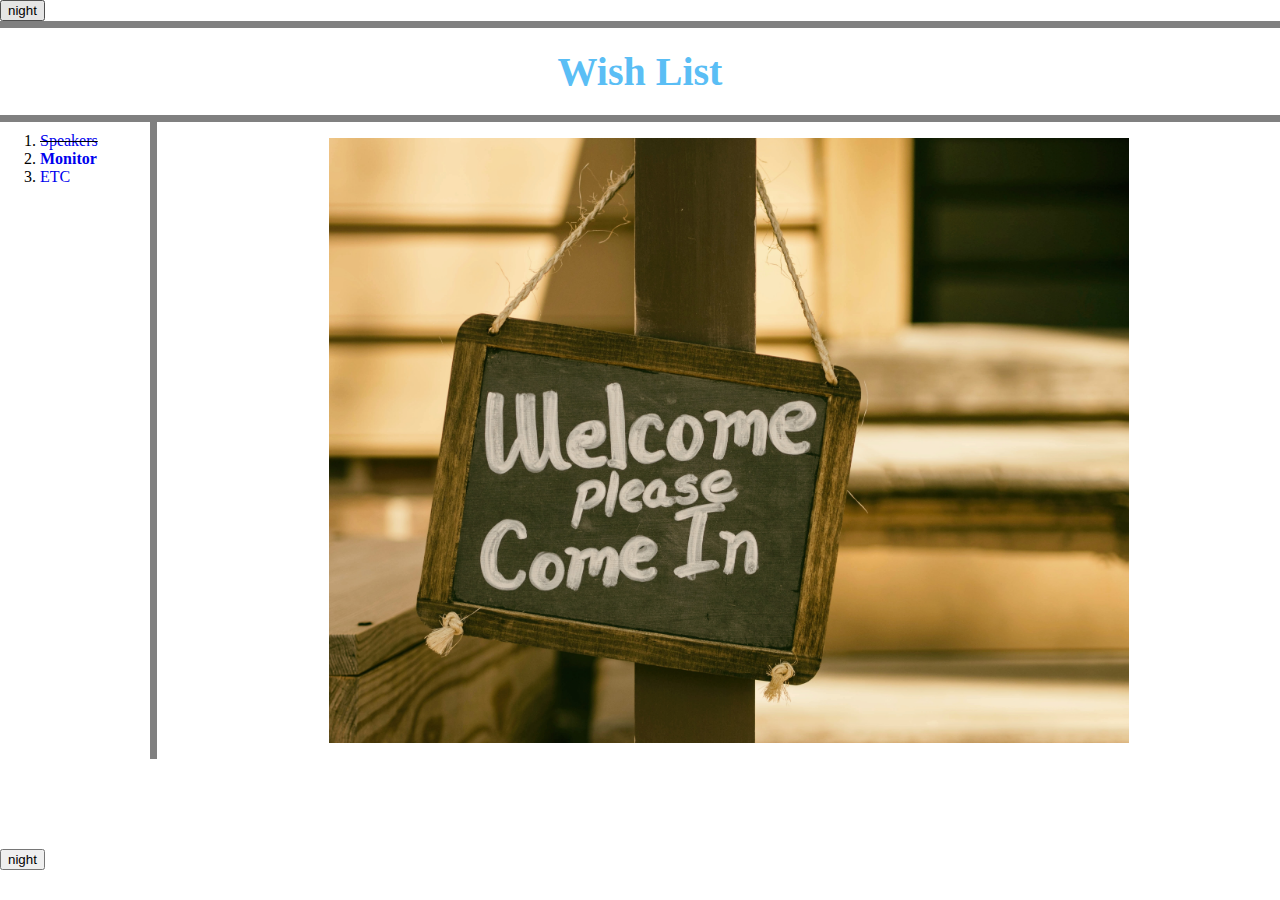
<file: index.html>
<!DOCTYPE html>
<html>
  <head>
    <title>MY Wish LIST</title>
    <script src="https://ajax.googleapis.com/ajax/libs/jquery/3.6.0/jquery.min.js"></script>
    <script src="color.js"></script>
    <input
      type="button"
      value="night"
      onclick="
      nightDayHandler(this)
    "
    />
    <meta charset="utf-8" />
    <link rel="stylesheet" href="style.css" />
    <h1><a href="index.html" style="color: #5abef5">Wish List</a></h1>
  </head>

  <body>
    <div id="grid">
      <div>
        <ol>
          <li>
            <del><a href="Speakers.html">Speakers</a></del>
          </li>
          <li>
            <strong><a href="Monitor.html">Monitor</a></strong>
          </li>
          <li><a href="ETC.html">ETC</a></li>
          <br />
        </ol>
      </div>
      <div id="main">
        <p>
          <img src="welcome.jpg" width="800px" />
        </p>
      </div>
    </div>

    <br /><br /><br /><br /><br />
  </body>

  <div id="disqus_thread"></div>
  <script>
    /**
     *  RECOMMENDED CONFIGURATION VARIABLES: EDIT AND UNCOMMENT THE SECTION BELOW TO INSERT DYNAMIC VALUES FROM YOUR PLATFORM OR CMS.
     *  LEARN WHY DEFINING THESE VARIABLES IS IMPORTANT: https://disqus.com/admin/universalcode/#configuration-variables    */
    /*
  var disqus_config = function () {
  this.page.url = PAGE_URL;  // Replace PAGE_URL with your page's canonical URL variable
  this.page.identifier = PAGE_IDENTIFIER; // Replace PAGE_IDENTIFIER with your page's unique identifier variable
  };
  */
    (function () {
      // DON'T EDIT BELOW THIS LINE
      var d = document,
        s = d.createElement("script");
      s.src = "https://wishlist-1.disqus.com/embed.js";
      s.setAttribute("data-timestamp", +new Date());
      (d.head || d.body).appendChild(s);
    })();
  </script>
  <noscript
    >Please enable JavaScript to view the
    <a href="https://disqus.com/?ref_noscript"
      >comments powered by Disqus.</a
    ></noscript
  >
  <input
    type="button"
    value="night"
    onclick="
      nightDayHandler(this)
    "
  />
</html>
</file>
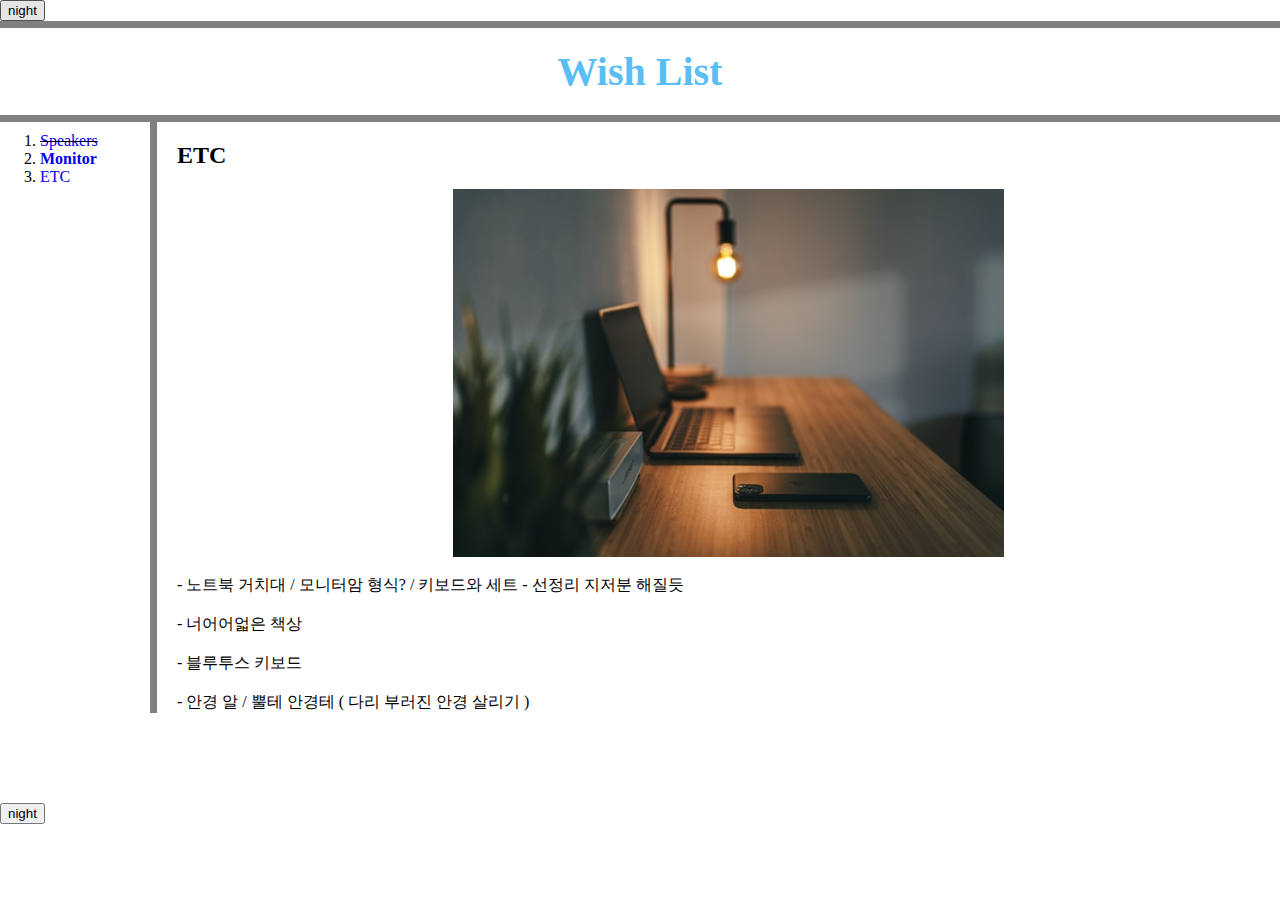
<file: ETC.html>
<!DOCTYPE html>
<html>
  <head>
    <title>MY Wish LIST</title>
    <script src="https://ajax.googleapis.com/ajax/libs/jquery/3.6.0/jquery.min.js"></script>
    <script src="color.js"></script>
    <input
      type="button"
      value="night"
      onclick="
      nightDayHandler(this)
    "
    />
    <meta charset="utf-8" />
    <link rel="stylesheet" href="style.css" />
    <h1><a href="index.html" style="color: #5abef5">Wish List</a></h1>
  </head>

  <body>
    <div id="grid">
      <div>
        <ol>
          <li>
            <del><a href="Speakers.html">Speakers</a></del>
          </li>
          <li>
            <strong><a href="Monitor.html">Monitor</a></strong>
          </li>
          <li><a href="ETC.html">ETC</a></li>
          <br />
        </ol>
      </div>
      <div id="main">
        <h2>ETC</h2>
        <img src="desk.jpg" width="50%" title="이쁘기만 하고 실속없는(?)책상" />
        <br />
        - 노트북 거치대 / 모니터암 형식? / 키보드와 세트 - 선정리 지저분 해질듯
        <br /><br />
        - 너어어얿은 책상
        <br /><br />
        - 블루투스 키보드
        <br /><br />
        - 안경 알 / 뿔테 안경테 ( 다리 부러진 안경 살리기 )
        <br />
      </div>
    </div>

    <br /><br /><br /><br /><br />
  </body>

  <div id="disqus_thread"></div>
  <script>
    /**
     *  RECOMMENDED CONFIGURATION VARIABLES: EDIT AND UNCOMMENT THE SECTION BELOW TO INSERT DYNAMIC VALUES FROM YOUR PLATFORM OR CMS.
     *  LEARN WHY DEFINING THESE VARIABLES IS IMPORTANT: https://disqus.com/admin/universalcode/#configuration-variables    */
    /*
  var disqus_config = function () {
  this.page.url = PAGE_URL;  // Replace PAGE_URL with your page's canonical URL variable
  this.page.identifier = PAGE_IDENTIFIER; // Replace PAGE_IDENTIFIER with your page's unique identifier variable
  };
  */
    (function () {
      // DON'T EDIT BELOW THIS LINE
      var d = document,
        s = d.createElement("script");
      s.src = "https://wishlist-1.disqus.com/embed.js";
      s.setAttribute("data-timestamp", +new Date());
      (d.head || d.body).appendChild(s);
    })();
  </script>
  <noscript
    >Please enable JavaScript to view the
    <a href="https://disqus.com/?ref_noscript"
      >comments powered by Disqus.</a
    ></noscript
  >
  <input
    type="button"
    value="night"
    onclick="
      nightDayHandler(this)
    "
  />
</html>
</file>
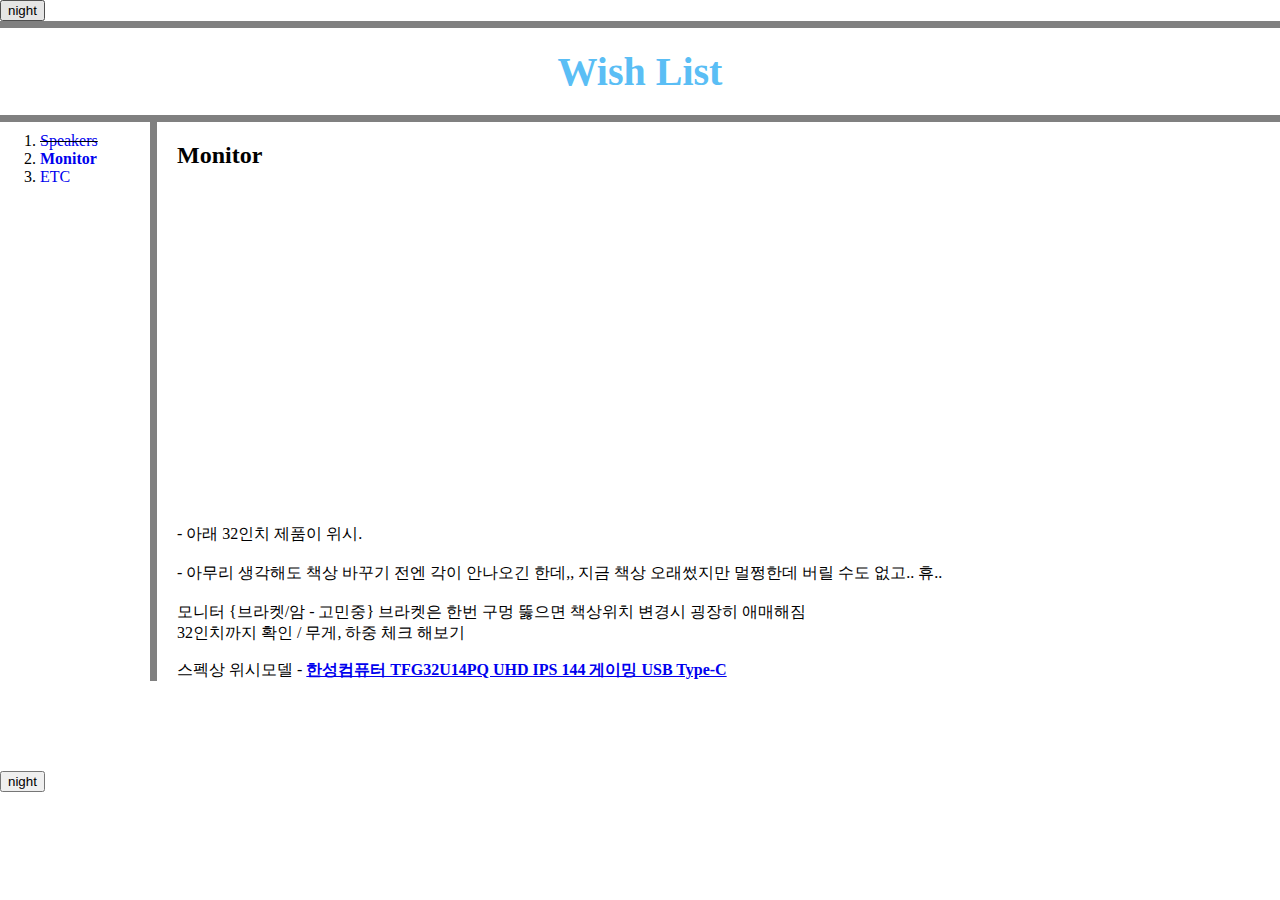
<file: Monitor.html>
<!DOCTYPE html>
<html>
  <head>
    <title>MY Wish LIST</title>
    <script src="https://ajax.googleapis.com/ajax/libs/jquery/3.6.0/jquery.min.js"></script>
    <script src="color.js"></script>
    <input
    type="button"
    value="night"
    onclick="nightDayHandler(this)"
  />
    <meta charset="utf-8" />
    <link rel="stylesheet" href="style.css" />
    <h1><a href="index.html" style="color: #5abef5">Wish List</a></h1>
  </head>

  <body>
    <div id="grid">
      <div>
        <ol>
          <li>
            <del><a href="Speakers.html">Speakers</a></del>
          </li>
          <li>
            <strong><a href="Monitor.html">Monitor</a></strong>
          </li>
          <li><a href="ETC.html">ETC</a></li>
          <br />
        </ol>
        
      </div>
      <div id="main">
        <h2>Monitor</h2>
        <iframe
          width="560"
          height="315"
          src="https://www.youtube.com/embed/CERfxPjIe8Y"
          title="YouTube video player"
          frameborder="0"
          allow="accelerometer; autoplay; clipboard-write; encrypted-media; gyroscope; picture-in-picture"
          allowfullscreen
          ></iframe>
        <p style="margin-top: 40">
          - 아래 32인치 제품이 위시. <br><br>
          - 아무리 생각해도 책상 바꾸기 전엔 각이 안나오긴 한데,, 지금 책상 오래썼지만 멀쩡한데 버릴 수도 없고.. 휴.. 
          <br><br>모니터 {브라켓/암 -
          고민중} 브라켓은 한번 구멍 뚫으면 책상위치 변경시 굉장히 애매해짐<br />
          32인치까지 확인 /  무게, 하중 체크 해보기
        </p>
        스펙상 위시모델 -
        <strong><a href="https://prod.danawa.com/info/?pcode=17592986&cate=11230059">
          <u title="신제품 대충 75만원">한성컴퓨터 TFG32U14PQ UHD IPS 144 게이밍 USB Type-C</u>
        </strong>
        </a>
      </div>
    </div>

    <br /><br /><br /><br /><br />
  </body>

  <div id="disqus_thread"></div>
  <script>
    /**
     *  RECOMMENDED CONFIGURATION VARIABLES: EDIT AND UNCOMMENT THE SECTION BELOW TO INSERT DYNAMIC VALUES FROM YOUR PLATFORM OR CMS.
     *  LEARN WHY DEFINING THESE VARIABLES IS IMPORTANT: https://disqus.com/admin/universalcode/#configuration-variables    */
    /*
  var disqus_config = function () {
  this.page.url = PAGE_URL;  // Replace PAGE_URL with your page's canonical URL variable
  this.page.identifier = PAGE_IDENTIFIER; // Replace PAGE_IDENTIFIER with your page's unique identifier variable
  };
  */
    (function () {
      // DON'T EDIT BELOW THIS LINE
      var d = document,
        s = d.createElement("script");
      s.src = "https://wishlist-1.disqus.com/embed.js";
      s.setAttribute("data-timestamp", +new Date());
      (d.head || d.body).appendChild(s);
    })(); 
  </script>
  <noscript
    >Please enable JavaScript to view the
    <a href="https://disqus.com/?ref_noscript"
      >comments powered by Disqus.</a
    ></noscript
  >
  <input
    type="button"
    value="night"
    onclick="
      nightDayHandler(this)
    "
  /> 
</html>
</file>
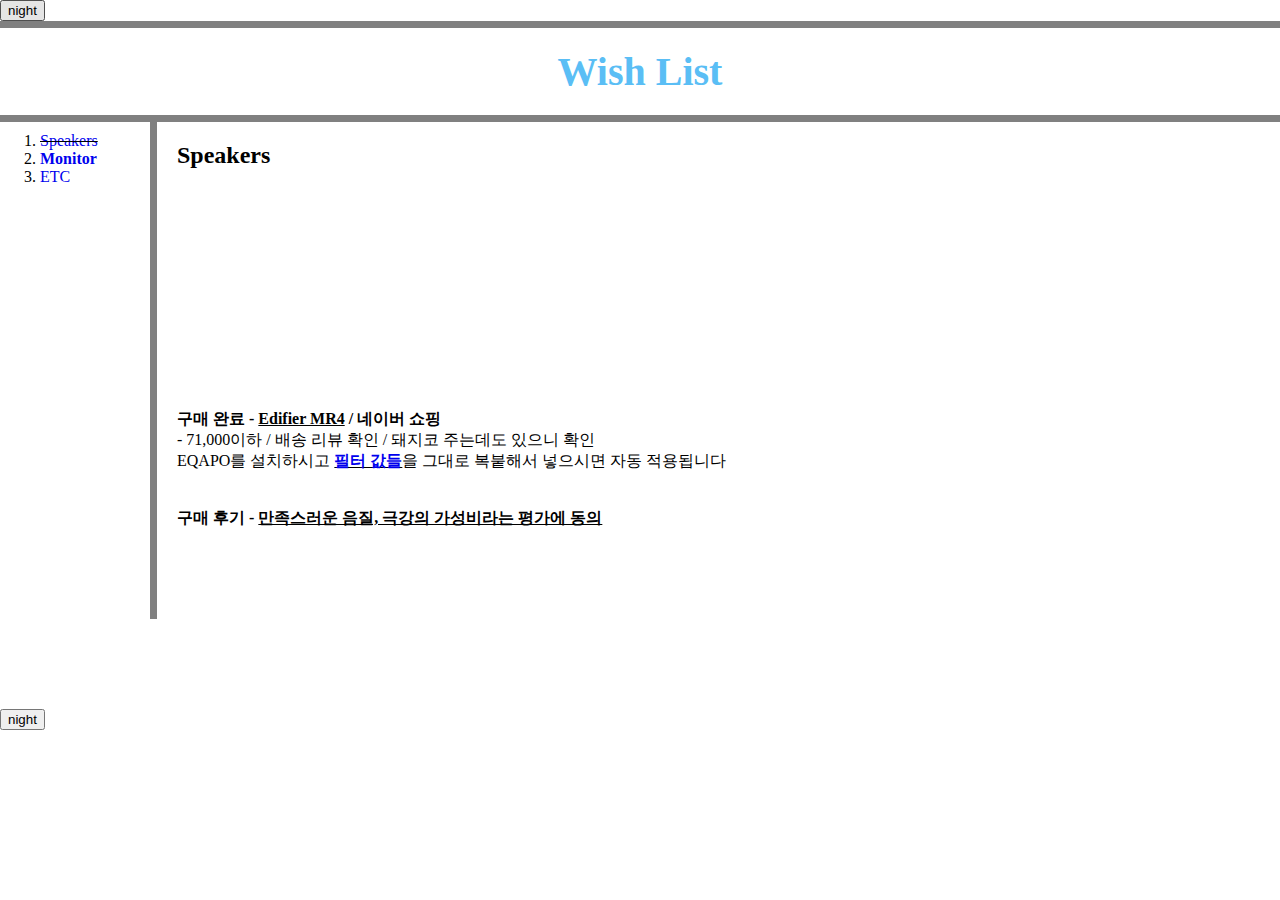
<file: Speakers.html>
<!DOCTYPE html>
<html>
  <head>
    <title>MY Wish LIST</title>
    <script src="https://ajax.googleapis.com/ajax/libs/jquery/3.6.0/jquery.min.js"></script>
    <script src="color.js"></script>
    <input
      type="button"
      value="night"
      onclick="
      nightDayHandler(this)
    "
    />
    <meta charset="utf-8" />
    <link rel="stylesheet" href="style.css" />
    <h1><a href="index.html" style="color: #5abef5">Wish List</a></h1>
  </head>

  <body>
    <div id="grid">
      <div>
        <ol>
          <li>
            <del><a href="Speakers.html">Speakers</a></del>
          </li>
          <li>
            <strong><a href="Monitor.html">Monitor</a></strong>
          </li>
          <li><a href="ETC.html">ETC</a></li>
          <br />
        </ol>
      </div>
      <div id="main">
        <h2>Speakers</h2>
        <p>
          <iframe
            width="400"
            height="200"
            src="https://www.youtube.com/embed/jUsFhRj6mzc"
            title="YouTube video player"
            frameborder="0"
            allow="accelerometer; autoplay; clipboard-write; 
    encrypted-media; gyroscope; picture-in-picture"
            allowfullscreen
            >>
          </iframe>
        </p>
        <strong>구매 완료 - <u>Edifier MR4</u> / 네이버 쇼핑</strong> <br />
        - 71,000이하 / 배송 리뷰 확인 / 돼지코 주는데도 있으니 확인<br />
        EQAPO를 설치하시고
        <u
          ><strong
            ><a
              target="_blank"
              href="https://gall.dcinside.com/mgallery/board/view?id=speakers&no=46148"
              title="필터값을 볼 수 있는 링크입니다"
              >필터 값들</a
            ></strong
          ></u
        >을 그대로 복붙해서 넣으시면 자동 적용됩니다<br /><br /><br />
        <strong
          >구매 후기 - <u> 만족스러운 음질, 극강의 가성비라는 평가에 동의 </u>
        </strong>
        <br />
        <br /><br /><br /><br /><br />
      </div>
    </div>

    <br /><br /><br /><br /><br />
  </body>

  <div id="disqus_thread"></div>
  <script>
    /**
     *  RECOMMENDED CONFIGURATION VARIABLES: EDIT AND UNCOMMENT THE SECTION BELOW TO INSERT DYNAMIC VALUES FROM YOUR PLATFORM OR CMS.
     *  LEARN WHY DEFINING THESE VARIABLES IS IMPORTANT: https://disqus.com/admin/universalcode/#configuration-variables    */
    /*
  var disqus_config = function () {
  this.page.url = PAGE_URL;  // Replace PAGE_URL with your page's canonical URL variable
  this.page.identifier = PAGE_IDENTIFIER; // Replace PAGE_IDENTIFIER with your page's unique identifier variable
  };
  */
    (function () {
      // DON'T EDIT BELOW THIS LINE
      var d = document,
        s = d.createElement("script");
      s.src = "https://wishlist-1.disqus.com/embed.js";
      s.setAttribute("data-timestamp", +new Date());
      (d.head || d.body).appendChild(s);
    })();
  </script>
  <noscript
    >Please enable JavaScript to view the
    <a href="https://disqus.com/?ref_noscript"
      >comments powered by Disqus.</a
    ></noscript
  >
  <input
    type="button"
    value="night"
    onclick="
      nightDayHandler(this)
    "
  />
</html>
</file>
<file: style.css>
body {
  margin: 0px;
}
img {
  display: block;
  margin: 0px auto;
}
a {
  text-decoration: wavy;
}
h1 {
  /*블록레벨엘리먼트*/
  font-family: verdana;
  font-size: 40px;
  text-align: center;
  border-bottom: 7px solid gray;
  border-top: 7px solid gray;
  padding: 20px;
  margin: 0;
}
#grid ol {
  /*블록레벨엘리먼트*/
  width: 80px;
  margin: 0;
  margin-left: 40px;
  margin-top: 10px;
  padding: 0px;
}
#grid {
  display: grid;
  grid-template-columns: 150px 1fr;
}
#main {
  border-left: 7px solid gray;
  padding-left: 20px;
}
@media (max-width: 800px) {
  #grid {
    display: block;
  }
  #main {
    border-left: none;
    border-top: 7px solid gray;
    padding-left: 20px;
  }
}
</file>
